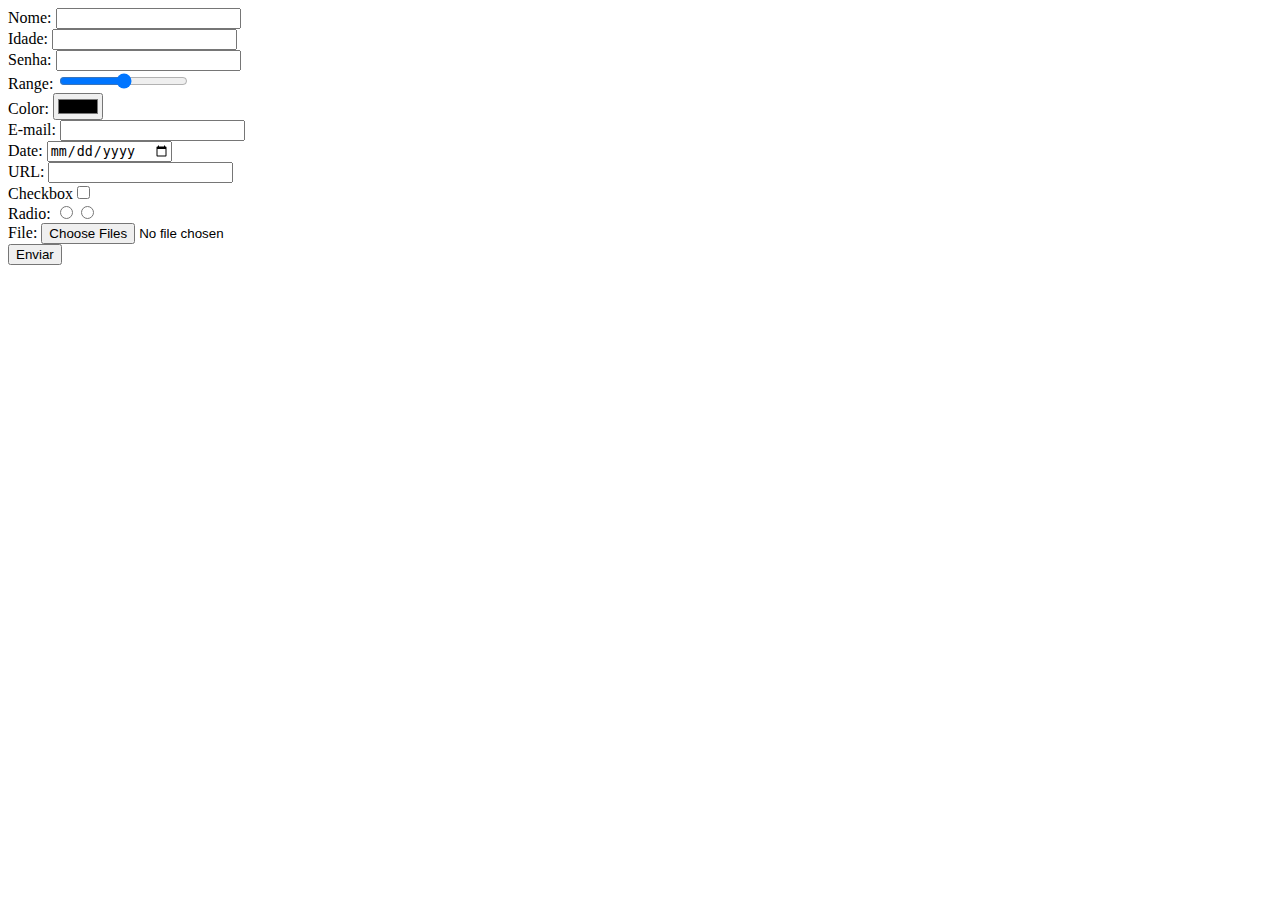
<file: Testes formulario/index.html>
<!DOCTYPE html>
<html lang="en">

<head>
    <meta charset="UTF-8">
    <meta http-equiv="X-UA-Compatible" content="IE=edge">
    <meta name="viewport" content="width=device-width, initial-scale=1.0">
    <title>Formulário de Cadastro</title>
</head>

<body>
    <form name="signup" onsubmit="alert('Enviei o formulário!');" method="POST" action="#">
        Nome: <input type="text" name="name" /><br>
        Idade: <input type="number" name="age"><br>
        Senha: <input type="password" name="password"> <br>
        <label>Range: </label><input type="range"> <br>
        <label>Color: </label><input type="color"><br>
        <label>E-mail: </label><input type="e-mail"> <br>
        <label>Date: </label><input type="date"><br>
        <label>URL: </label> <input type="url"> <br>
        <label>Checkbox</label><input type="checkbox"><br>
        <label>Radio: </label><input type="radio" name="aceita"><label><input type="radio" name="não aceita"> <br>
        <label>File: </label><input type="file" multiple> <br>
         <button type="submit">Enviar</button> <br>
    </form>
</body>

</html>
</file>
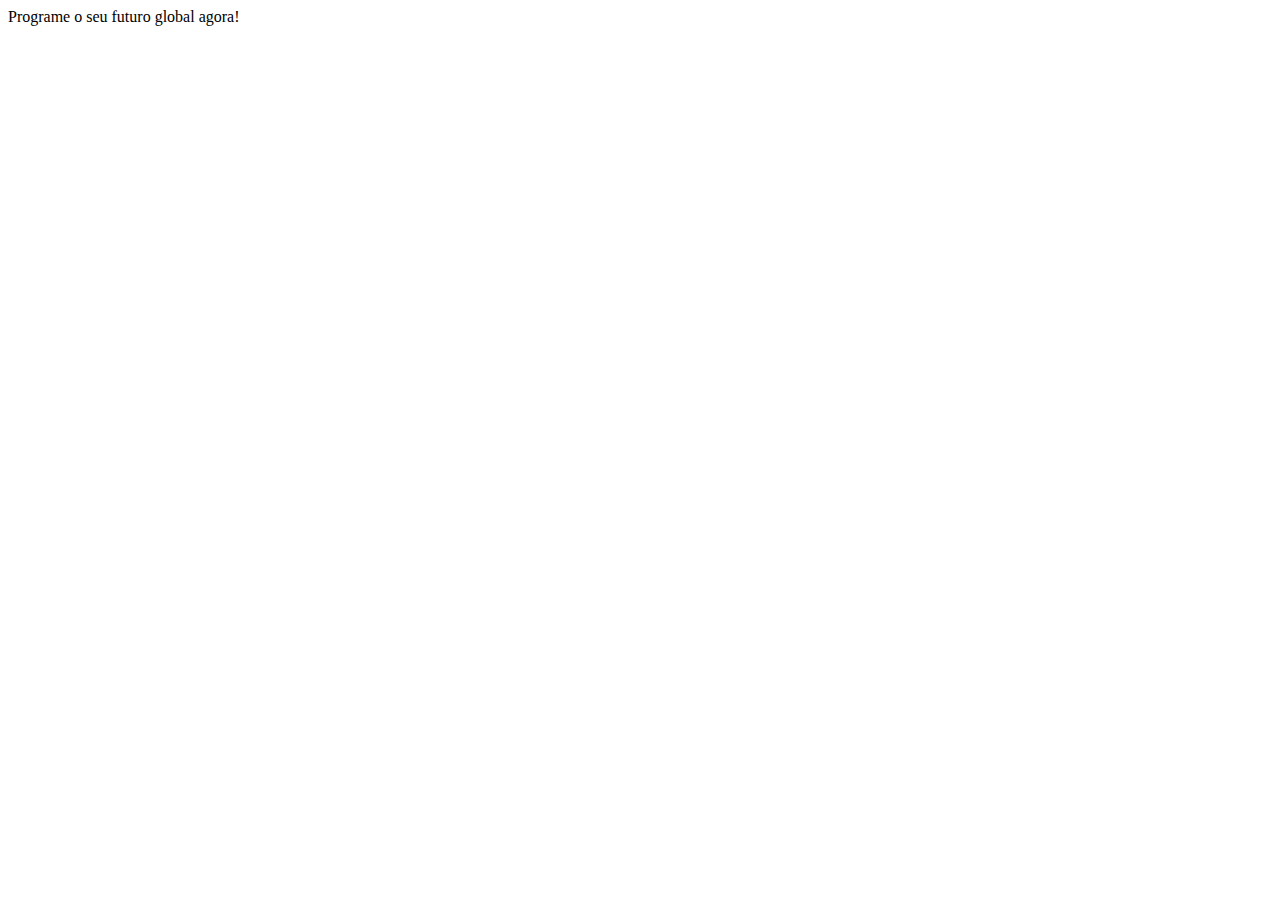
<file: Formatações/estruturas/index.html>
<!DOCTYPE html>
<html lang="en">
<head>
    <meta charset="UTF-8">
    <meta http-equiv="X-UA-Compatible" content="IE=edge">
    <meta name="viewport" content="width= , initial-scale=1.0">
    <title>Trilha HTML-DIO</title>
</head>
<body>
    Programe  o seu futuro global agora!
</body>
</html>
</file>
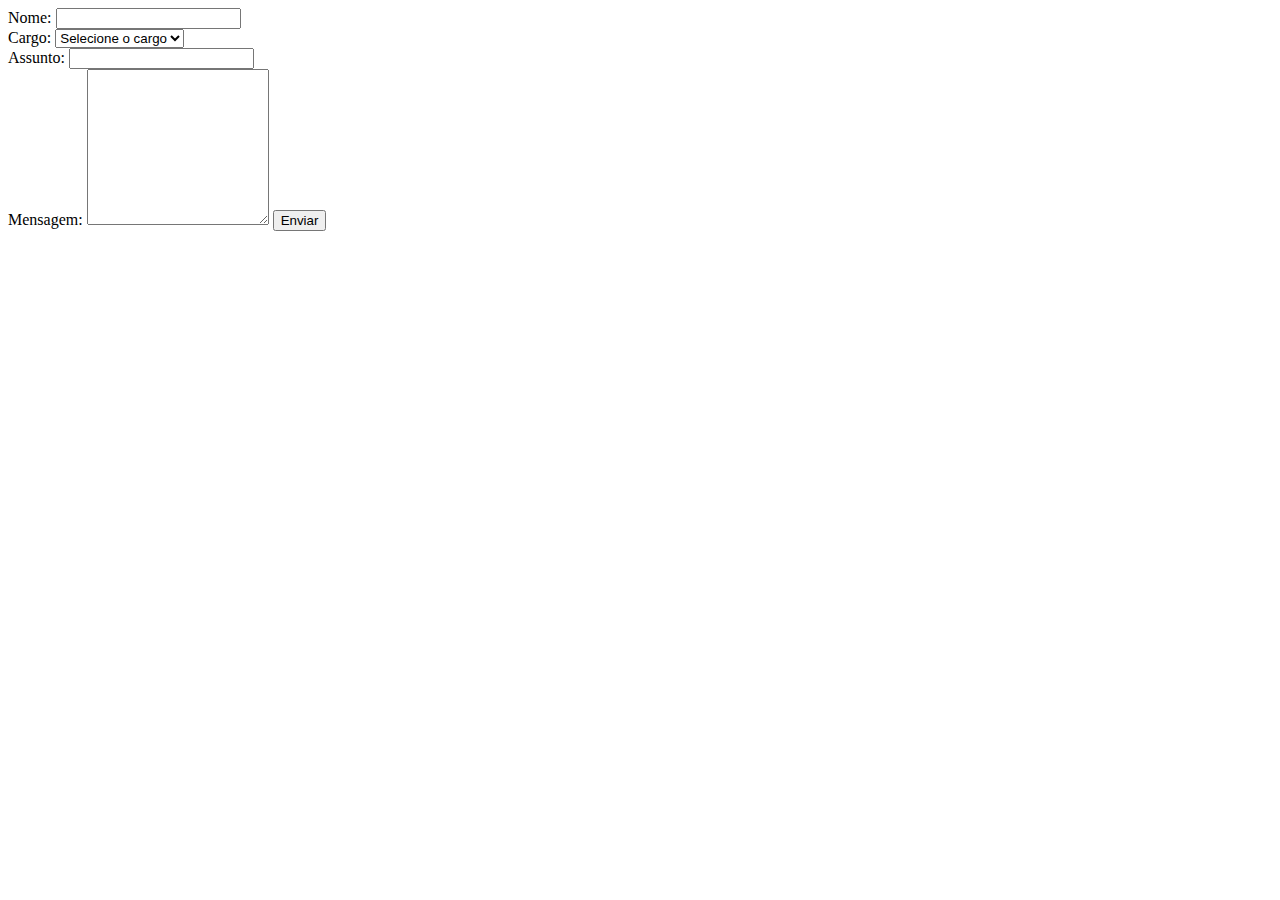
<file: Testes formulario/index1.html>
<!DOCTYPE html>
<html lang="en">

<head>
    <meta charset="UTF-8">
    <meta http-equiv="X-UA-Compatible" content="IE=edge">
    <meta name="viewport" content="width=device-width, initial-scale=1.0">
    <title>Formulário de cadastro</title>
</head>

<body>
    <form onsubmit="" method="get">
        <label>Nome: </label><input type="text" name="age"> <br>
        <label>Cargo: </label>
        <select name="role">
            <option value="">Selecione o cargo</option>
            <option value="administrativo">Administrativo </option>
            <option value="T.i">T.i </option>
        </select>
        <br>
        <label>Assunto: </label><input type="text" name="subject"> <br>
        <label>Mensagem: </label>
        <textarea rows="10" cols=" "name="message"></textarea>
        <button type="submit">Enviar</button>
    </form>

</body>

</html>
</file>
